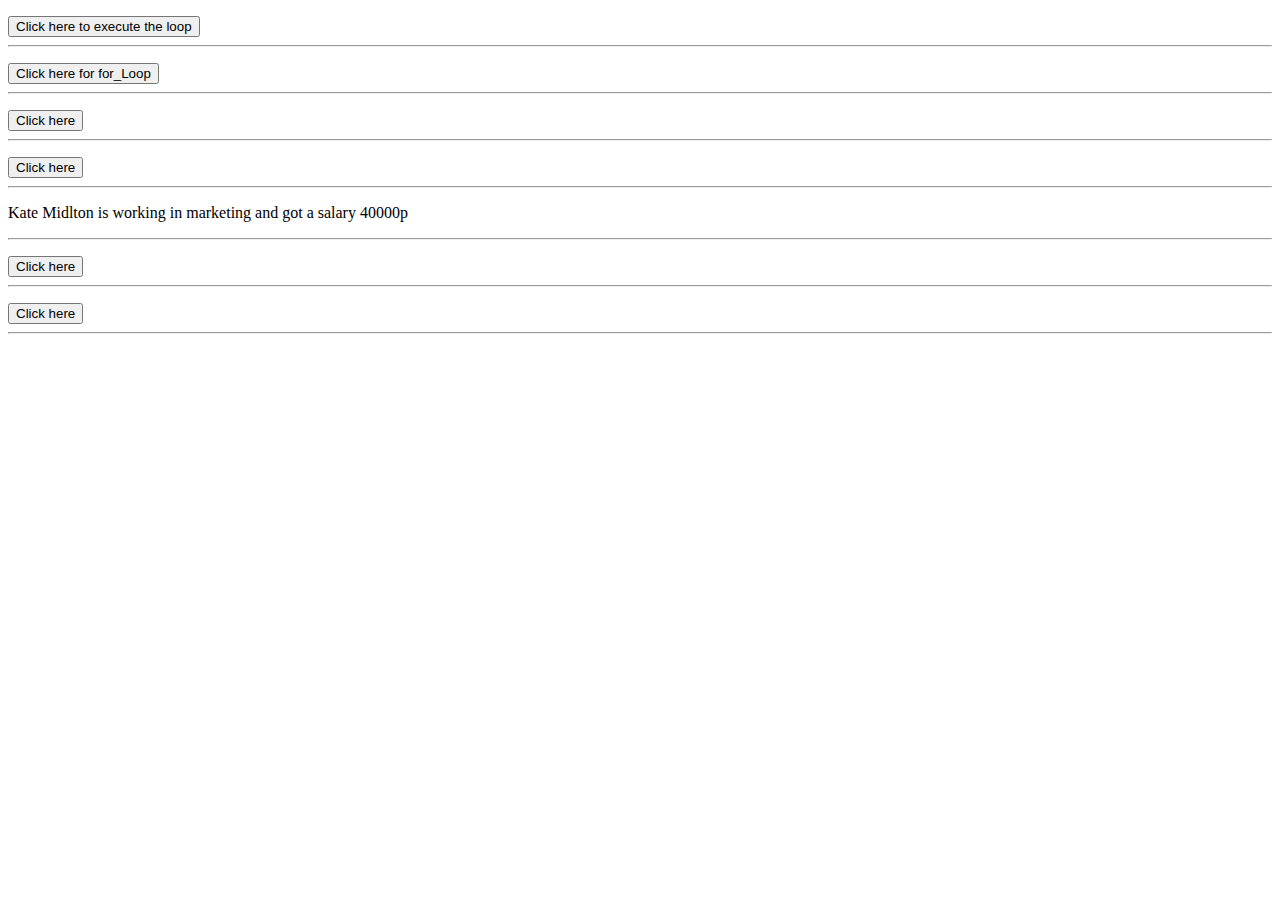
<file: Basic JavaScript Projects/Project10_loops_arrays/index.html>
<!DOCTYPE html>
<html lang="en">
<head>
    <title> String methods </title>
    <meta charset="UTF-8">
    <script src="JS/main.js" defer></script>
</head>

<body>

  <!-- While loop function-->
  <p id="Loop"></p>
  <button onclick="while_Loop()">Click here to execute the loop</button>
  <hr>

  <!-- For loop function-->
 <p id="List_of_Instruments"></p>
 <button onclick="for_Loop()">Click here for for_Loop</button>
 <hr>

 <!-- A function with an array-->
 <p id="Array"></p>
 <button onclick="array_Function()">Click here</button>
 <hr>

 <!-- using Const keyword-->
 <p id="Constant"></p>
 <button onclick="constant_function()">Click here</button>
 <hr>

 <!-- making an object with let keyword-->
 <p id="employee_object"></p>
 <hr>

 <!-- break loop-->
 <p id="break_L"></p>
 <button onclick="break_Loop()">Click here</button>
 <hr>

 <!-- continue loop-->
 <p id="continue_L"></p>
 <button onclick="continue_Loop()">Click here</button>
 <hr>

</body>
</html>
</file>
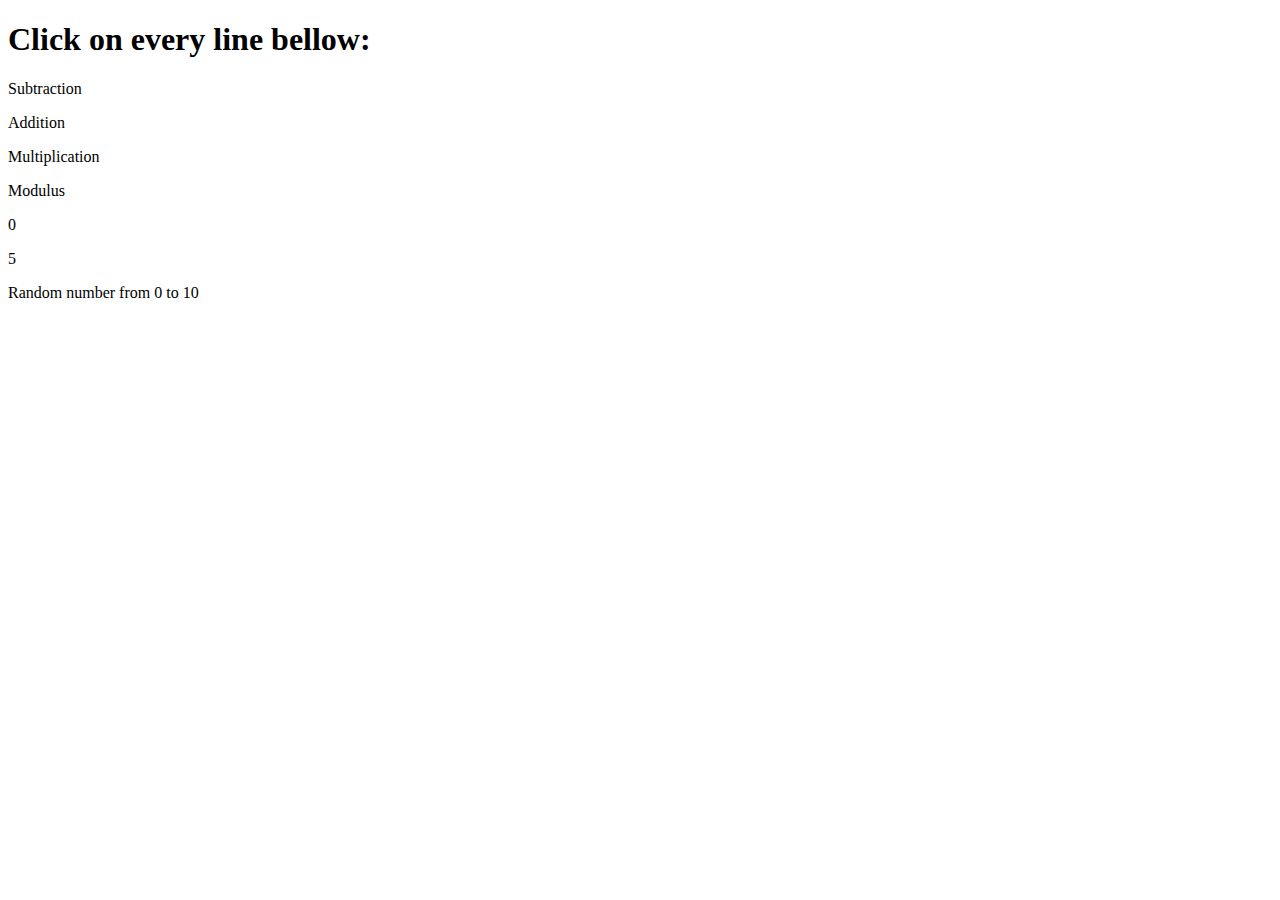
<file: Basic JavaScript Projects/Project3_math_operators/index.html>
<!DOCTYPE html>
<html lang="en">
<head>
    <title> Assignment</title>
    <meta charset="UTF-8">
    <script src="JS/main.js"></script>
</head>

<body>
    <h1>Click on every line bellow:</h1>
    <p id="Sub" onclick="Subtraction()">Subtraction</p>
    <p id="Add" onclick="Addition()">Addition</p>
    <p id="Mult" onclick="Multiplication()">Multiplication</p>
    <p id="Mod" onclick="Modulus()">Modulus</p>
    <p id="IncrementText" onclick="Increment()">0</p>
    <p id="DecrementText" onclick="Decrement()">5</p>
    <p id="Rand" onclick="Random()">Random number from 0 to 10</p>
</body>
</html>
</file>
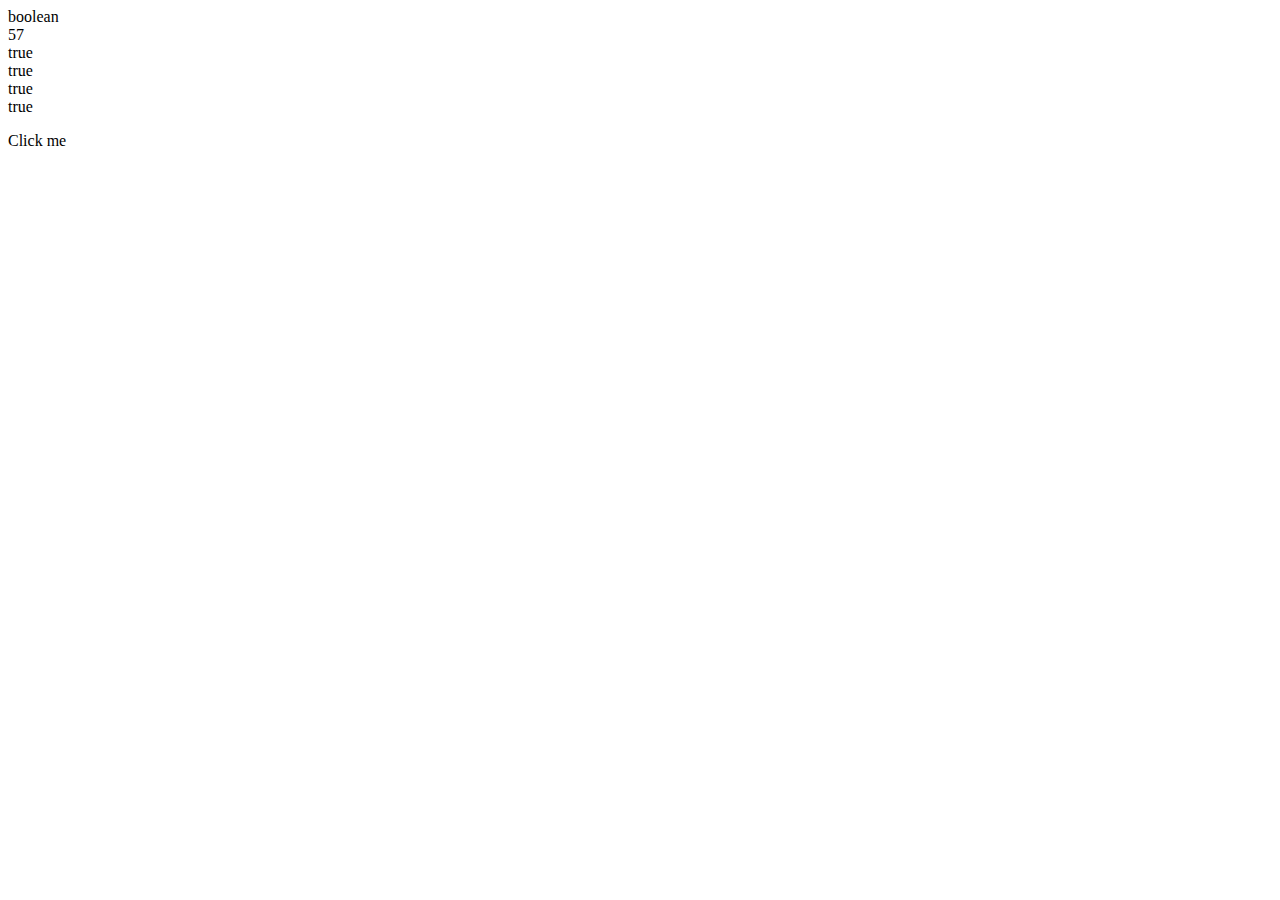
<file: Basic JavaScript Projects/Project5_comparisons_type_coercion/index.html>
<!DOCTYPE html>
<html lang="en">
<head>
    <title> Comparisons type coercion</title>
    <meta charset="UTF-8">
    <script src="JS/main.js"></script>
</head>

<body>
    <p id="Not" onclick="Not_Function()">Click me</p>
</body>
</html>
</file>
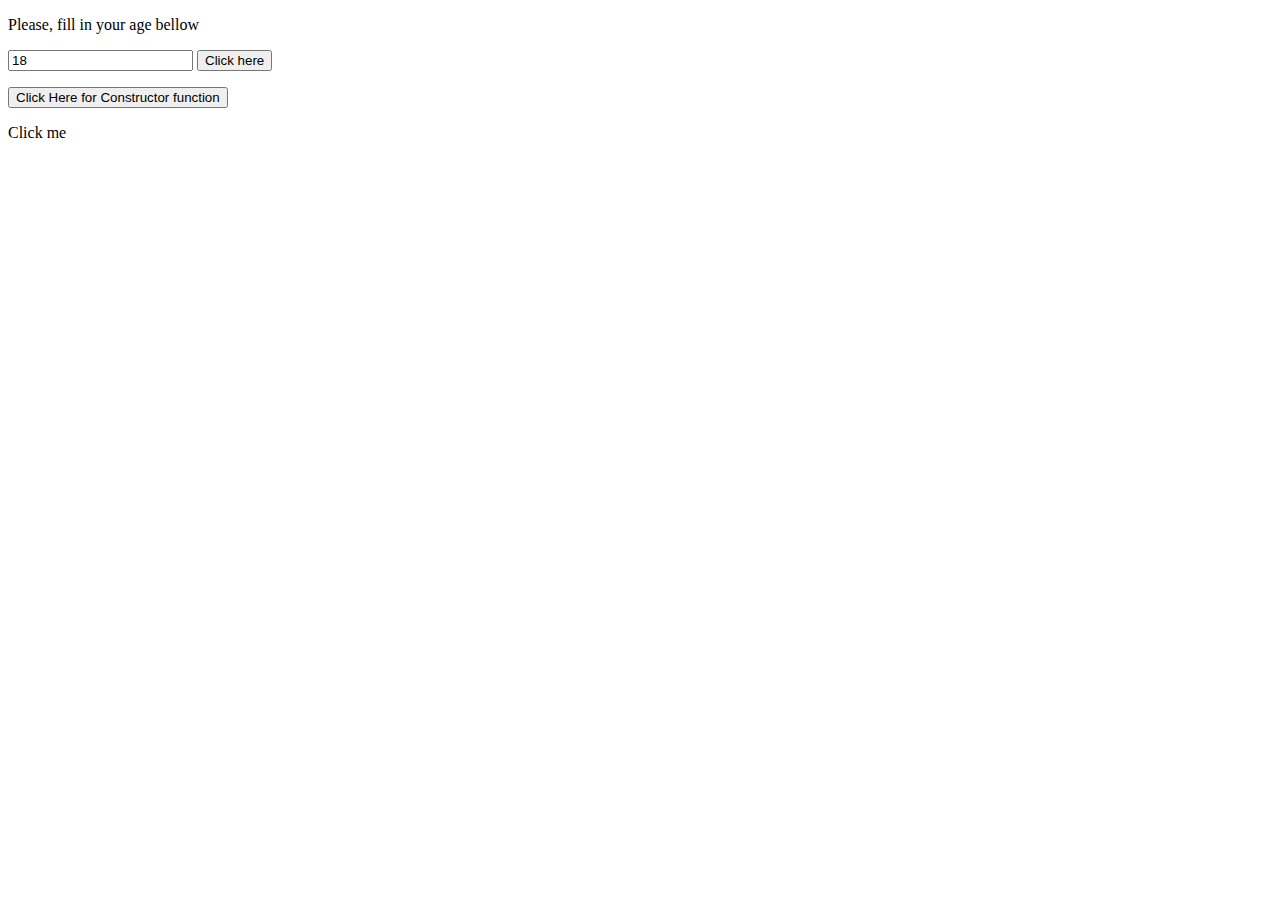
<file: Basic JavaScript Projects/Project6_ternary__operators_constructors/index.html>
<!DOCTYPE html>
<html lang="en">
<head>
    <title> Ternary operators Assignment</title>
    <meta charset="UTF-8">
    <script src="JS/main.js"></script>
</head>

<body>
<!-- Input from user and calling Voute Function-->
<p>Please, fill in your age bellow</p>
<input id="Age" value="18" />
<button onclick="Vote_Function()">Click here</button>
<p id="Vote"></p>

<!--Calling Constructor function-->
<button onclick="Constructor()">Click Here for Constructor function</button>
<p id="Keywords_and_Constructors"></p>
   
<!--Calling the nested function-->
<p id="Nested_F" onclick="Strings()">Click me</p>

</body>
</html>
</file>
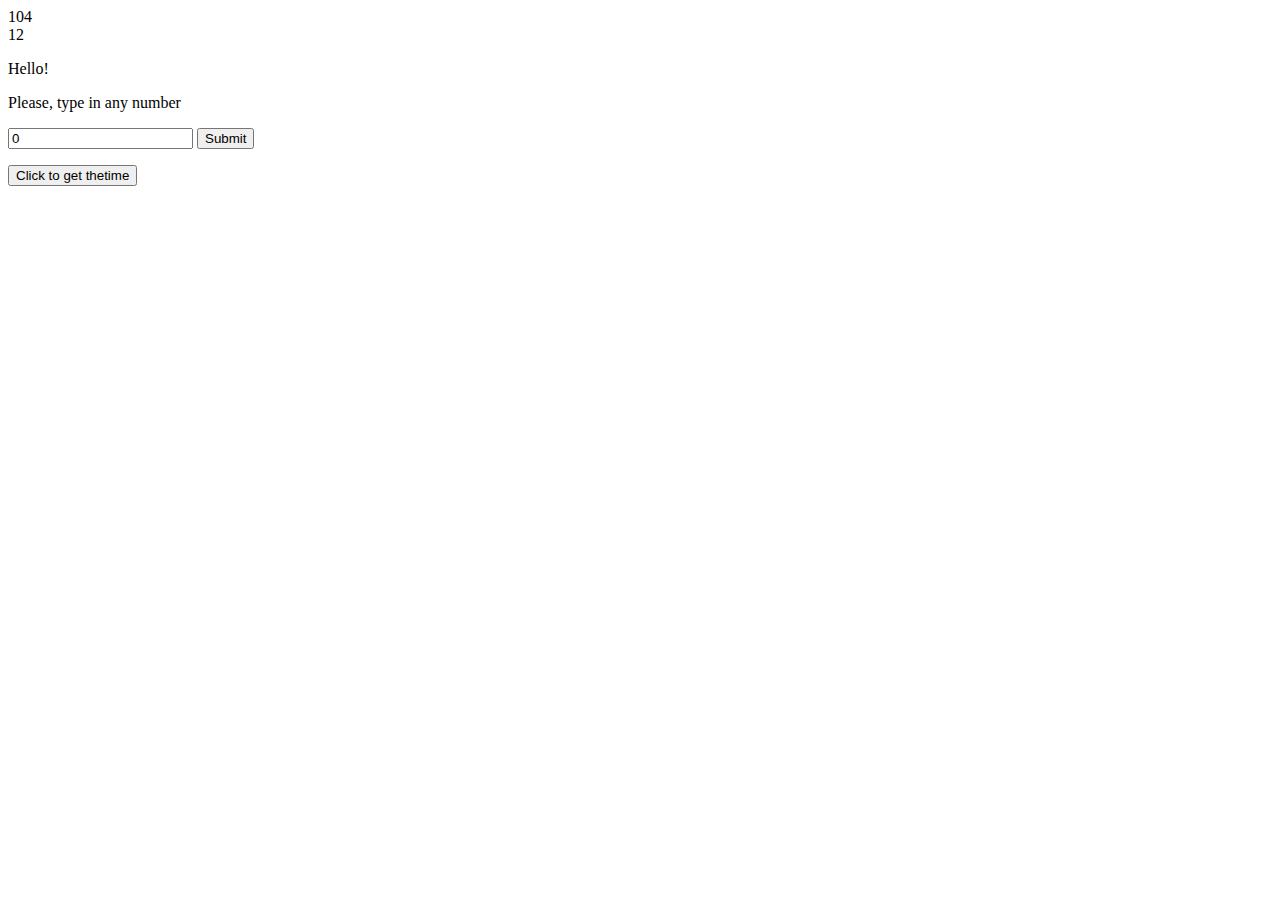
<file: Basic JavaScript Projects/Project7_scope_time_function/index.html>
<!DOCTYPE html>
<html lang="en">
<head>
    <title> Scope time function </title>
    <meta charset="UTF-8">
    <script src="JS/main.js"></script>
</head>

<body>
    <!-- Calling get_Date()-->
    <p id="Hi" onclick="get_Date()">Hello!</p>
    
    <!-- Calling get_Reply()-->
    <p>Please, type in any number</p>
    <input type="number" value="0" id="userInput">
    <button type="button" onclick="get_Reply()">Submit</button>
    <p id="feedback"></p>

    <!--Calling the Time function-->
    <p id="Time"></p>
    <button onclick="Time_function()">Click to get thetime</button>
</body>
</html>
</file>
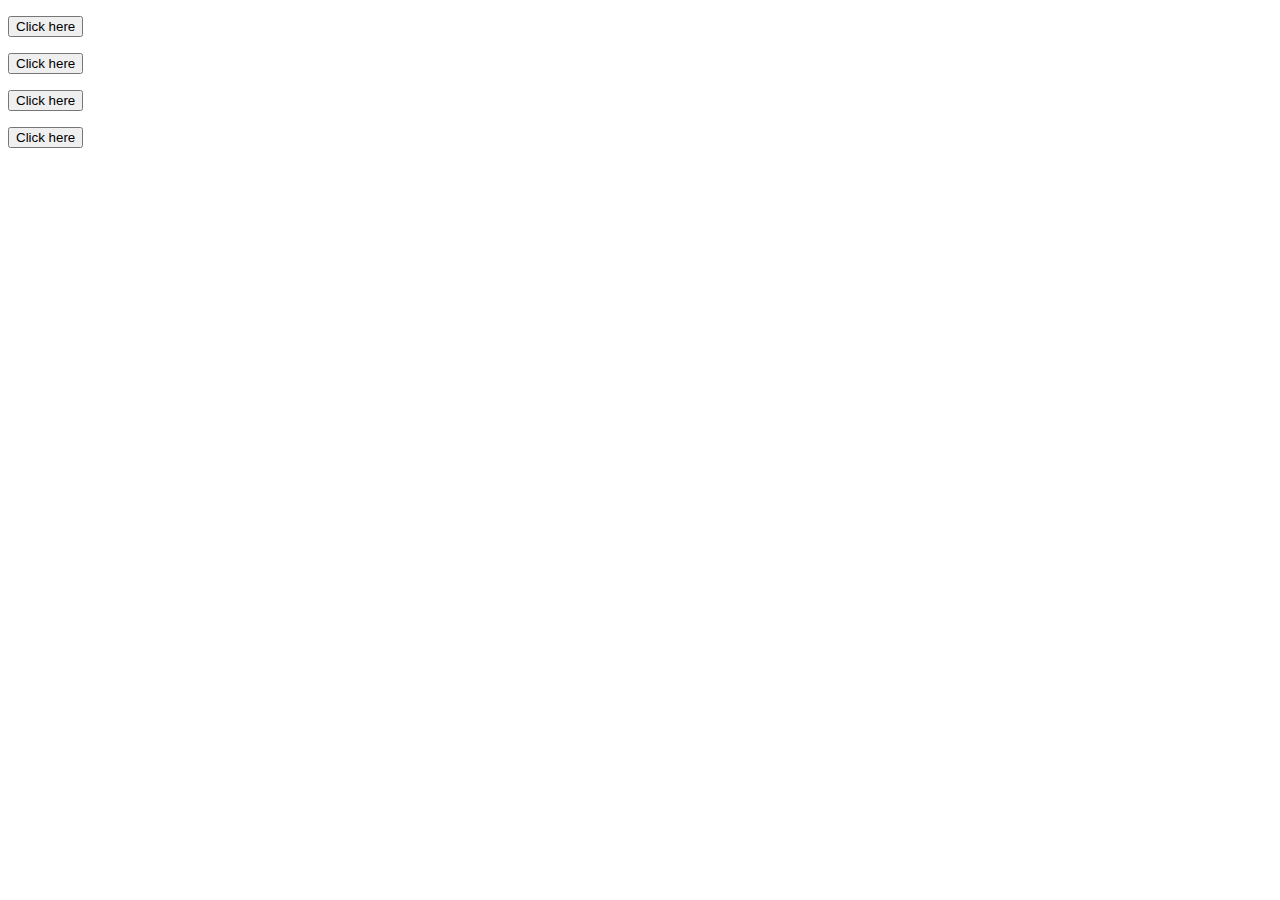
<file: Basic JavaScript Projects/Project8_string_methods/index.html>
<!DOCTYPE html>
<html lang="en">
<head>
    <title> String methods </title>
    <meta charset="UTF-8">
    <script src="JS/main.js"></script>
</head>

<body>
  <!-- concat method-->
    <p id="full_s"></p>
   <button onclick="concat_method()">Click here</button>
   
    <!--Slice method-->
   <p id="slice_m"></p>
   <button onclick="slice_method()">Click here</button>
 
    <!-- toString method-->
   <p id="str"></p>
   <button onclick="string_method()">Click here</button>
 
    <!--toPrecision method-->
   <p id="prc"></p>
   <button onclick="toPrecision_method()">Click here</button>
 

</body>
</html>
</file>
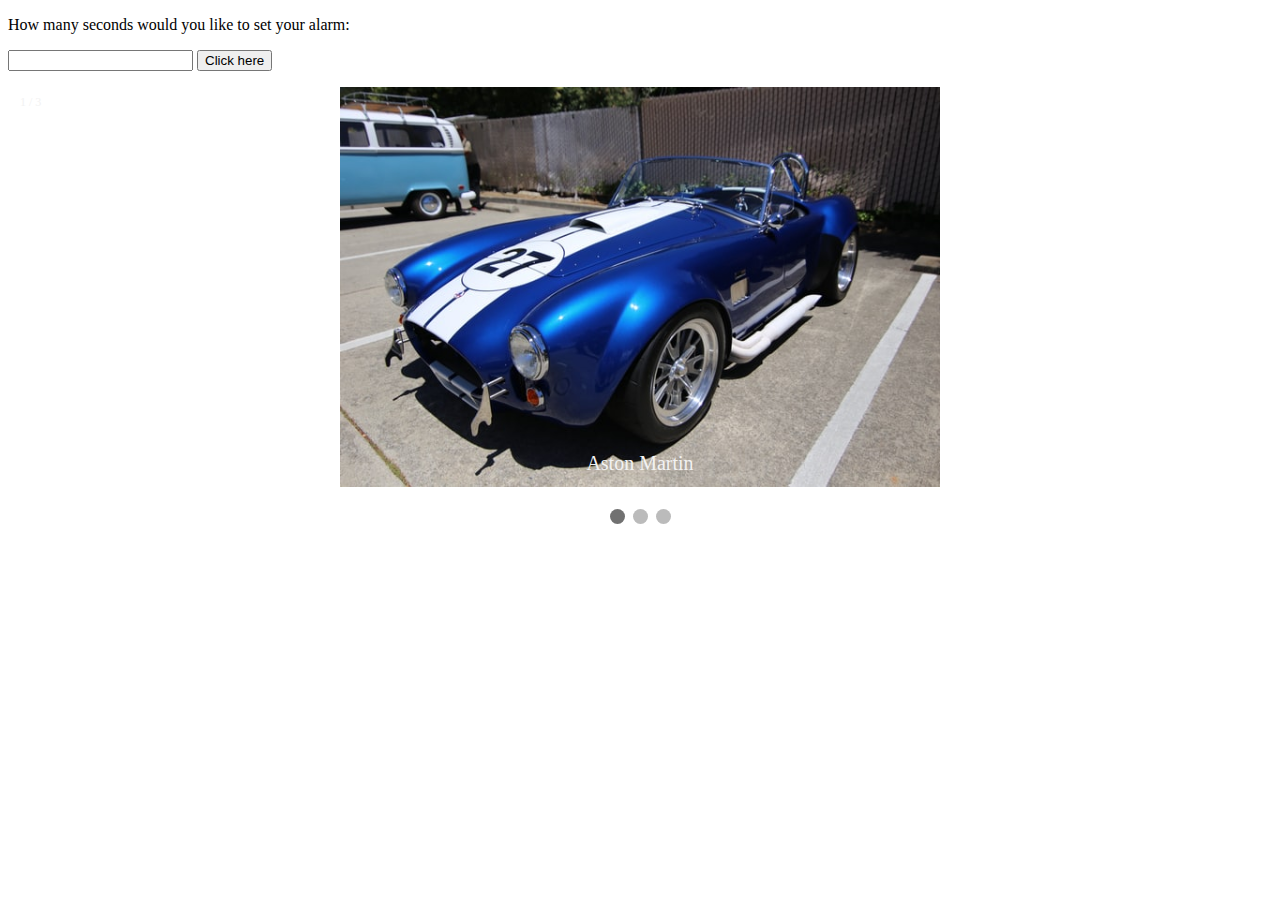
<file: Basic JavaScript Projects/Project9_countdown_slideshow/index.html>
<!DOCTYPE html>
<html lang="en">
<head>
    <title> Countdown slideshow </title>
    <meta charset="UTF-8">
    <link rel="stylesheet" type="text/css" href="CSS/main.css">
   
</head>

<body>
  <!--Countdown Timer Section-->
  <p>How many seconds would you like to set your alarm: </p>
  <input id="seconds" value="" />
  <button onclick="countdown()">Click here</button>
  <p id="timer"></p>

<!-- Slideshow Section -->
<div class="slideshow-container">

  <!-- Full-width images with number and caption text -->
  <div class="mySlides fade">
    <div class="numbertext">1 / 3</div>
    <img src="CSS/Images/car1.jpg" style="width:100%">
    <div class="text">Aston Martin</div>
  </div>

  <div class="mySlides fade">
    <div class="numbertext">2 / 3</div>
    <img src="CSS/Images/car2.jpg" style="width:100%">
    <div class="text">Citroen DC</div>
  </div>

  <div class="mySlides fade">
    <div class="numbertext">3 / 3</div>
    <img src="CSS/Images/car3.jpg" style="width:100%">
    <div class="text">Ferrari</div>
  </div>

  <!-- Next and previous buttons -->
  <a class="prev" onclick="plusSlides(-1)">&#10094;</a>
  <a class="next" onclick="plusSlides(1)">&#10095;</a>
</div>
<br>

<!-- The dots -->
<div style="text-align:center">
  <span class="dot" onclick="currentSlide(1)"></span>
  <span class="dot" onclick="currentSlide(2)"></span>
  <span class="dot" onclick="currentSlide(3)"></span>
</div>



<script src="JS/main.js"></script>
</body>
</html>
</file>
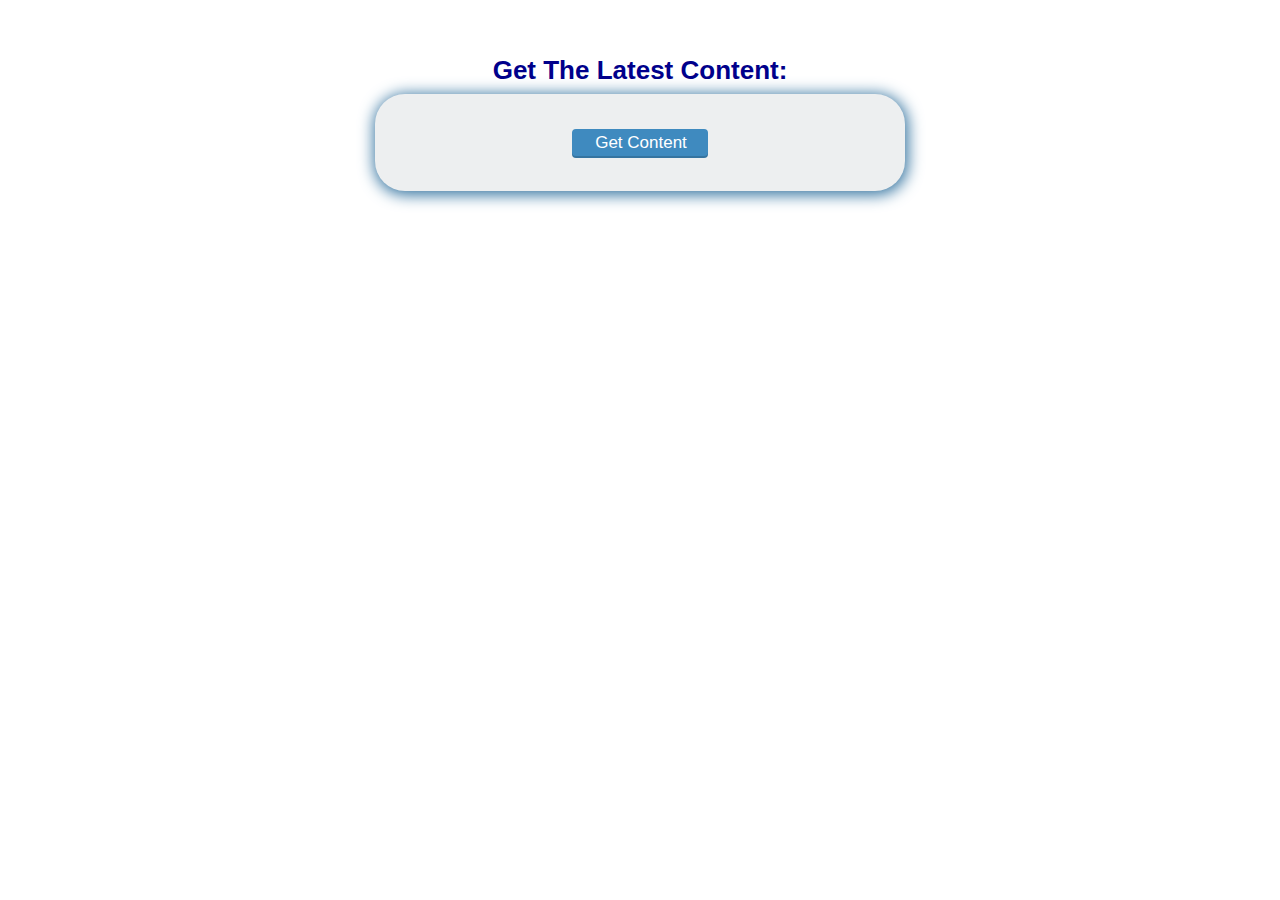
<file: Basic JavaScript Projects/AJAX/ajax_basic.html>
<!DOCTYPE html>
<html lang="en">
    <head>
        <meta charset="utf-8">
        <title>Basic AJAX Demo</title>
		<link rel="stylesheet" href="style.css">
    </head>
    <body>
        <div class="main">
			<h2>Get The Latest Content:</h2>
			<div class='content' id="content">
				<input type="button" class="button" value="Get Content" id="btn_content" onclick="getContent();"/>
			</div>
		<script type="text/javascript">
			
            // STEP 1: setUP the html request object
                var ajax = new XMLHttpRequest();
            // STEP 2: prepare the open ajax request
                ajax.open('GET','content.html');
            // STEP 3: define the ajax response callback method
                ajax.onreadystatechange = function() {
                    if (ajax.readyState == 4) {
                        document.getElementById('content').innerHTML = ajax.responseText;
                    }
                }
            // STEP 4: send the ajax request for date
            function getContent() {
                ajax.send();
                document.getElementById("btn_content").style.display='none';
                
            }



		</script>
    </body>
</html>
</file>
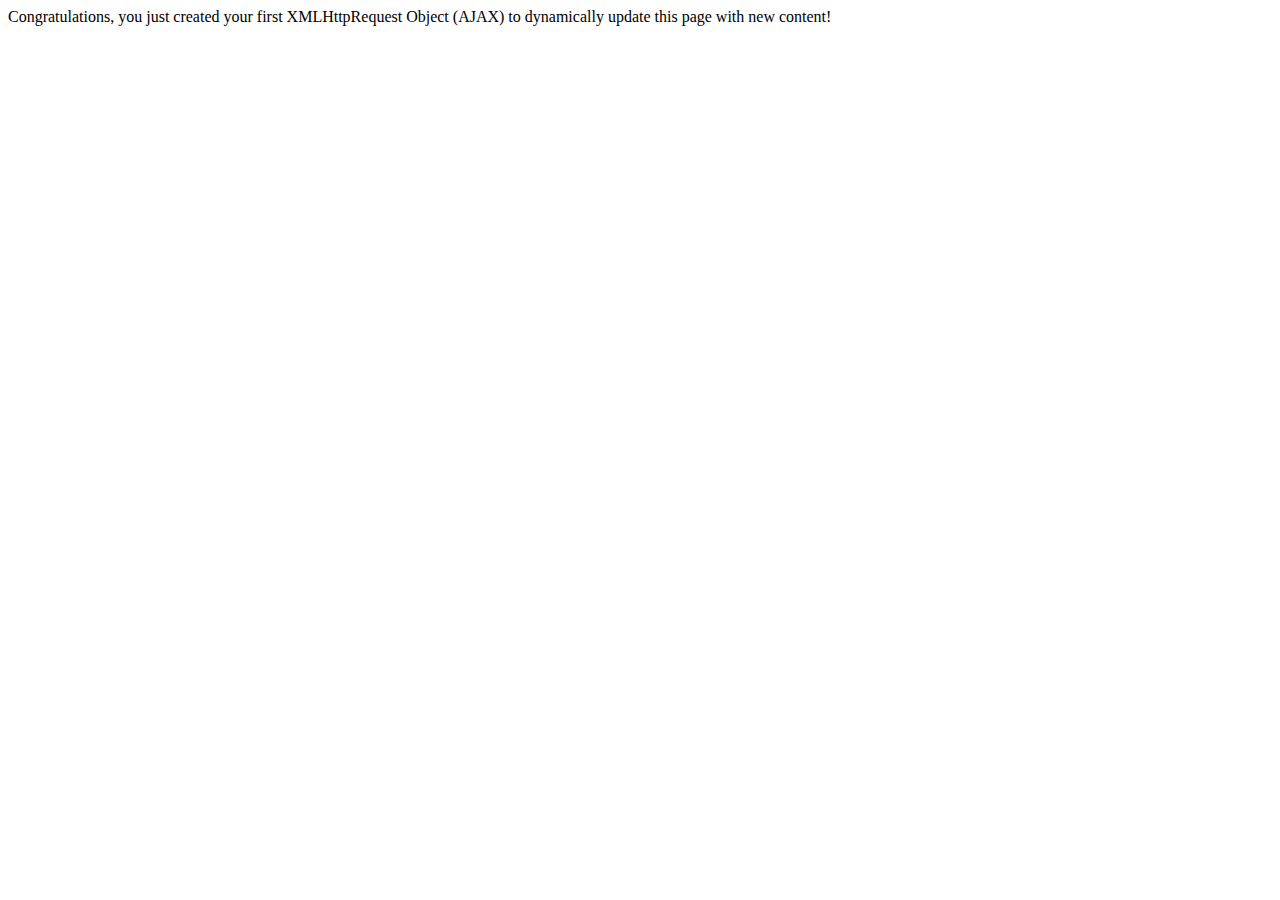
<file: Basic JavaScript Projects/AJAX/content.html>
<!DOCTYPE html>
<html lang="en">
    <head>
    </head>
    <body>
		Congratulations, you just created your first XMLHttpRequest Object (AJAX) to dynamically update this page with new content!
    </body>
</html>
</file>
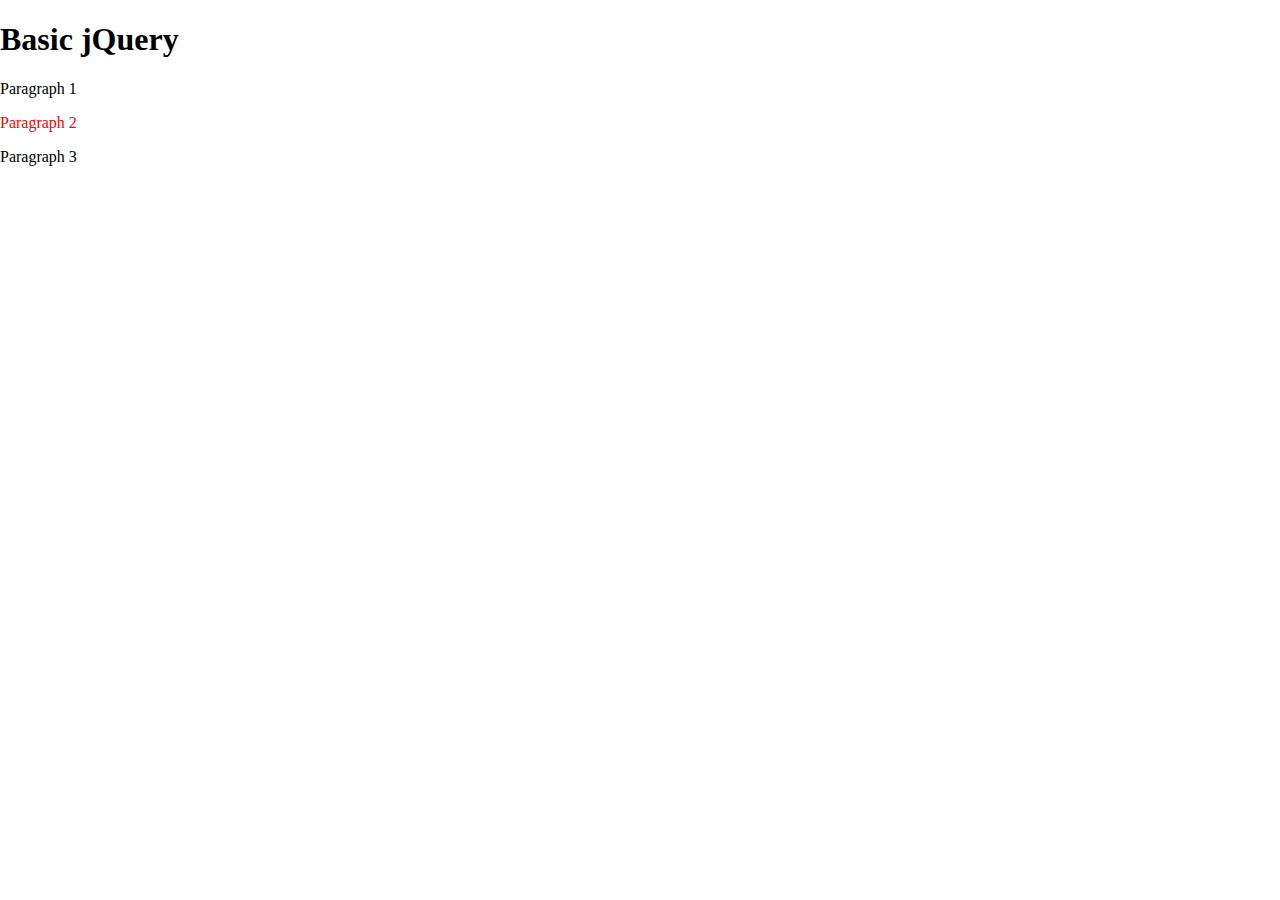
<file: Basic JavaScript Projects/jQuery/jQuery.html>
<!DOCTYPE html>
<html lang="en">
<head>
  <!-- link to the Google APT jQuery files-->
    <script src="https://ajax.googleapis.com/ajax/libs/jquery/3.7.1/jquery.min.js"></script>
</head>

  <script>
    // Wait untill the document is loaded before running any jQuery
$(document).ready(function() {
    //Selects the html element to append content
  $("html").append(
    //content to be added to the html element
    "<body>\
      <div id='container'>\
        <div id='inner'>\
          <h1>Basic jQuery</h1>\
          <p id='1'>Paragraph 1</p>\
          <p id='2'>Paragraph 2</p>\
          <p id='3'>Paragraph 3</p>\
        </div>\
      </div>\
    </body>"
  );
  //using jQuery to add CSS to the html element with id='2'
  $("#2").css({"color":"red"});
  //click function to hide the h1 element when the element with
  //id='3' is clicked
  $("#3").click(function() {
    $('h1').hide();
  });
});

  </script>


</html>
</file>
<file: Basic JavaScript Projects/Project9_countdown_slideshow/CSS/main.css>
* {box-sizing:border-box}

/* Slideshow container */
.slideshow-container {
  img {
    width: 300px;
    height: 400px;
    object-fit: contain;
  }
  position: relative;
  margin: auto;
}

/* Hide the images by default */
.mySlides {
  display: none;
}

/* Next & previous buttons */
.prev, .next {
  cursor: pointer;
  position: absolute;
  top: 50%;
  width: auto;
  margin-top: -22px;
  padding: 16px;
  color: white;
  font-weight: bold;
  font-size: 18px;
  transition: 0.6s ease;
  border-radius: 0 3px 3px 0;
  user-select: none;
}

/* Position the "next button" to the right */
.next {
  right: 0;
  border-radius: 3px 0 0 3px;
}

/* On hover, add a black background color with a little bit see-through */
.prev:hover, .next:hover {
  background-color: rgba(0,0,0,0.8);
}

/* Caption text */
.text {
  color: #f2f2f2;
  font-size: 20px;
  padding: 8px 12px;
  position: absolute;
  bottom: 8px;
  width: 100%;
  text-align: center;
}

/* Number text (1/3 etc) */
.numbertext {
  color: #f2f2f2;
  font-size: 12px;
  padding: 8px 12px;
  position: absolute;
  top: 0;
}

/* The dots/bullets/indicators */
.dot {
  cursor: pointer;
  height: 15px;
  width: 15px;
  margin: 0 2px;
  background-color: #bbb;
  border-radius: 50%;
  display: inline-block;
  transition: background-color 0.6s ease;
}

.active, .dot:hover {
  background-color: #717171;
}

/* Fading animation */
.fade {
  animation-name: fade;
  animation-duration: 1.5s;
}

@keyframes fade {
  from {opacity: .4}
  to {opacity: 1}
}
</file>
<file: Basic JavaScript Projects/AJAX/style.css>
@charset "UTF-8";

html, body, div, span, applet, object, iframe,
h1, h2, h3, h4, h5, h6, p, blockquote, pre,
a, abbr, acronym, address, big, cite, code,
del, dfn, em, img, ins, kbd, q, s, samp,
small, strike, strong, sub, sup, tt, var,
b, u, i, center,
dl, dt, dd, ol, ul, li,
fieldset, form, label, legend,
table, caption, tbody, tfoot, thead, tr, th, td,
article, aside, canvas, details, embed,
figure, figcaption, footer, header, hgroup,
menu, nav, output, ruby, section, summary,
time, mark, audio, video {
  margin: 0;
  padding: 0;
  border: 0;
  font: inherit;
  font-size: 100%;
  vertical-align: baseline;
}

html {
  line-height: 1;
}

body {
  background: #fff;
  padding: 50px 0 0;
  font-family: "Varela Round", "Helvetica Neue", Helvetica, Arial, sans-serif;
  font-size: 1.25em;
}

article, aside, details, figcaption, figure, footer, header, hgroup, input, label, .main, menu, nav, section, summary, .users {
  display: block;
}

h2 {
  margin: 0 auto;
  font-family: Helvetica, Arial, sans-serif;
  font-size: 1.3em;
  font-weight: 600;
  margin-bottom: 8px;
  color: darkblue;
  line-height: 1.2;
}

h3 {
  margin: 0 auto;
  font-size: .75em;
}

.main {
  margin: 0 auto;
}

.main h2 {
  margin-top: 5px;
  text-align: center;
}

.users {
  margin: 0 auto;
  width: 300px;
  border-radius: 30px;
  text-align: center;
  background-color: #edeff0;
  box-shadow: 1px 2px 15px 2px #3574a0;
}

.content {
  margin: 0 auto;
  padding:15px 15px;
  width: 500px;
  border-radius: 30px;
  text-align: center;
  background-color: #edeff0;
  box-shadow: 1px 2px 15px 2px #3574a0;
}

.button {
  background: #3f8abf;
  padding: 1px 18px 0 20px;
  margin: 20px auto;
  font-family: "Varela Round", "Helvetica Neue", Helvetica, Arial, sans-serif;
  font-size: .85em;
  color: white;
  font-weight: 500;
  border: 3px solid #3f8abf;
  outline: none;
  cursor: pointer;
  display: -moz-inline-stack;
  display: inline-block;
  vertical-align: middle;
  -webkit-border-radius: 4px;
  -moz-border-radius: 4px;
  -ms-border-radius: 4px;
  -o-border-radius: 4px;
  border-radius: 4px;
  -webkit-box-shadow: 0 2px 0 0 #3574a0;
  -moz-box-shadow: 0 2px 0 0 #3574a0;
  box-shadow: 0 2px 0 0 #3574a0;
  -webkit-transition: 0.3s;
  -moz-transition: 0.3s;
  -o-transition: 0.3s;
  transition: 0.3s;
}
.button:hover {
  background: #397cac;
  border-color: #397cac;
  -webkit-box-shadow: 0 2px 0 0 #2c6085;
  -moz-box-shadow: 0 2px 0 0 #2c6085;
  box-shadow: 0 2px 0 0 #2c6085;
}

input[type=text] {
  margin: 0 auto;
  width: 250px;
  font-size: .95em;
  text-align: center;
}

label {
	padding-top: 10px;
  margin-top: 20px;
  margin-bottom: 10px;
  color: darkblue;
  font-weight: 300;
}

textarea {
  width: 250px;
  font-size: .95em;
}

select {
  width: 250px;
  font-size: .95em;
}
</file>
